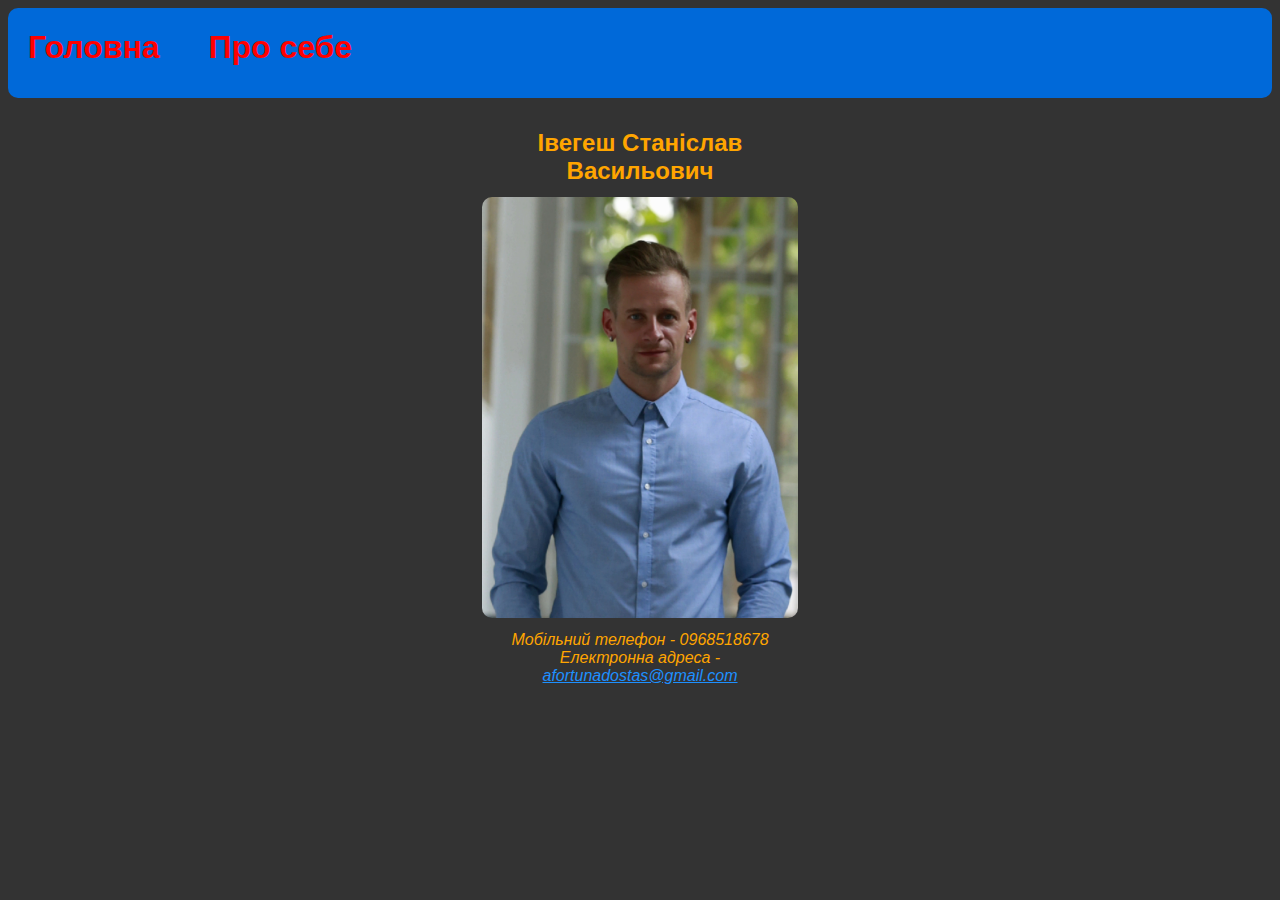
<file: index.html>
<!DOCTYPE html>
<html lang="uk">
<meta http-equiv="Content-Type" content="text/html; charset=UTF-8">

<head>
  <link rel="stylesheet" href="beautymod.css">
  <title>I.S.</title>
</head>

<body>

<div id="menu">
  <h1 display="inline">
    <a class="ul-hr" href="index.html">Головна</a>
    <a class="ul-hr" href="about.html">Про себе</a>
  </h1>
</div>

<div class="main_container">
    <h2>Івегеш Станіслав Васильович</h2>
    <img class="resizeble_img" src="Me.jpg" alt="me.jpg"/>
</div>

<address>
  Мобільний телефон - 0968518678<br />
  Електронна адреса - <a class="mail" href="mailto:afortunadostas@gmail.com">afortunadostas@gmail.com</a>
</address>

</body>
</html>
</file>
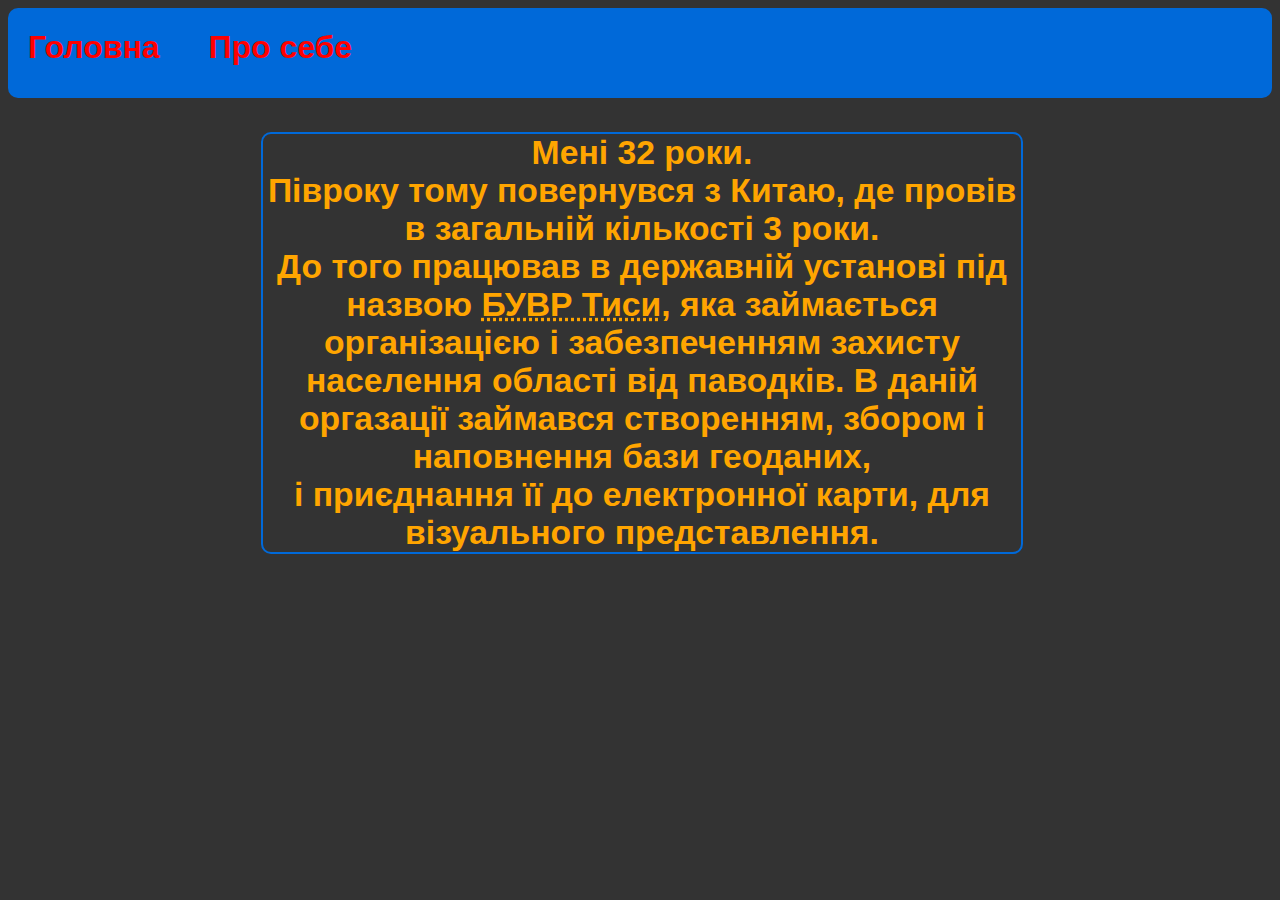
<file: about.html>
<!DOCTYPE html>
<html lang="uk">
<meta http-equiv="Content-Type" content="text/html; charset=UTF-8">

<head>
  <link rel="stylesheet" href="beautymod.css">
  <title>I.S.</title>
</head>
<body>

  <div id="menu">
    <h1 display="inline">
    <a class="ul-hr" href="index.html">Головна</a>
    <a class="ul-hr" href="about.html">Про себе</a>
    </h1>
  </div>


<h3>
<p class='center_text'> 
  Мені 32 роки. <br/>
  Півроку тому повернувся з Китаю, де провів в загальній кількості 3 роки.<br/>
  До того працював в державній установі під назвою <abbr title="Басейнове управління водних ресурсів річки Тиса">БУВР Тиси</abbr>, 
  яка займається організацією і забезпеченням захисту населення області від паводків.
  В даній оргазації займався створенням, збором і наповнення бази геоданих,<br/>
  і приєднання її до електронної карти, для візуального представлення.
</p>
</h3>



</body>
</html>
</file>
<file: beautymod.css>
body {
  background-color: #333;

}

div#menu {
	background: #0069d9;
    height: 90px;
    font-family: sans-serif;
    width: inherit;
    margin: 0 auto 18px;
    overflow: hidden;
    border-radius: 10px;
}



img.resizeble_img{
	width:25%;
	height:auto;
	display: block;
	margin-left: auto;
	margin-right: auto;
	border-radius: 10px;
}

.ul-hr:link { color: #FF0000; }
.ul-hr:hover { color: #FFA500; }

.ul-hr {
  color: #fff;
  text-decoration: none;
  margin: 5px 20px;
  font-family: sans-serif;
}


h2 {
  text-align:center;
  color: #FFA500;
  margin: auto;
  padding: 1%;
  width: 300px;
  font-family: sans-serif;
}

.center_text {
  text-align: center;
  font-size: 180%;
  color: #FFA500;
  width: 60%;
  margin-left: 20%;
  border: 2px solid #0069d9;
  border-radius: 10px;
  font-family: sans-serif;
}

/* On screens that are 992px or less, set the background color to blue */
@media screen and (max-width: 992px) {
  .center_text {
	  width: 80%;
	  margin-left: 10%;
	}
	img.resizeble_img{
		 width: 50%;
	}
}

/* On screens that are 600px or less, set the background color to olive */
@media screen and (max-width: 600px) {
  .center_text {
	  width: 90%;
	  margin-left: 5%;
	}

	img.resizeble_img{
		width: 70%;
	}
}



address {
    text-align: center;
    top: auto;
    color: #FFA500;
    margin: auto;
    padding: 1%;
    width: 300px;
    font-family: sans-serif;
}

.mail {
  color: DodgerBlue;
}
</file>
